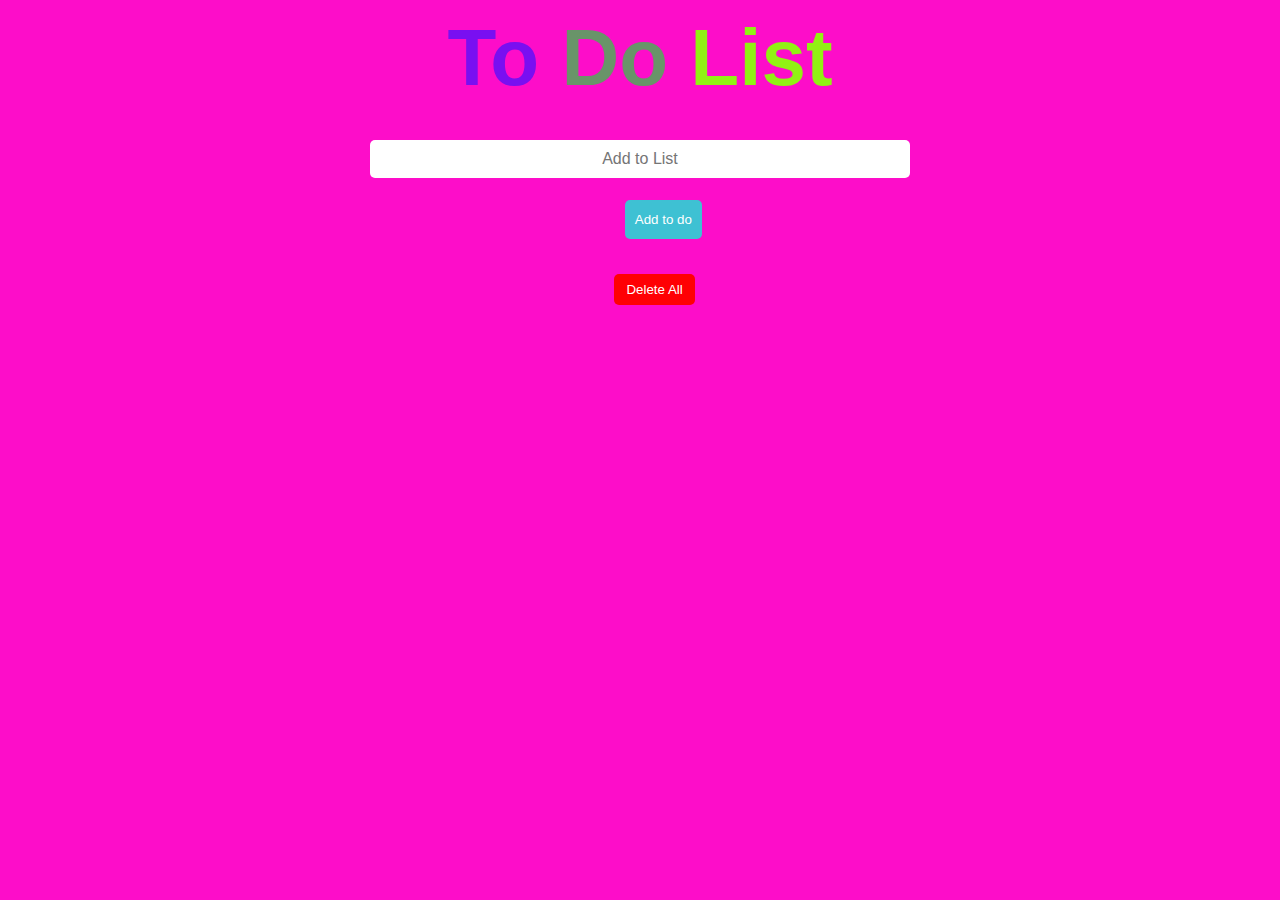
<file: month4_test/Section-B/toDoLists/index.html>
<!DOCTYPE html>
<html lang="en">
  <head>
    <meta charset="UTF-8" />
    <meta http-equiv="X-UA-Compatible" content="IE=edge" />
    <meta name="viewport" content="width=device-width, initial-scale=1.0" />
    <title>To-do-List</title>
    <link rel="stylesheet" href="./style.css" />
    <link
      href="https://fonts.googleapis.com/css2?family=Montserrat&display=swap"
      rel="stylesheet"
    />
    <script src="./script.js" defer></script>
  </head>
  <body>
    <h1>
      <span id="span-1">To</span>
      <span id="span-3">Do</span>
      <span id="span-6">List</span>
    </h1>
    <div class="interactive-container">
      <input type="text" id="input-field" placeholder="Add to List" />
      <button id="add-todo">Add to do</button>
    </div>
    <div class="list">
      <ul id="todo-list"></ul>
    </div>
    <button id="delete">Delete All</button>
  </body>
</html>
</file>
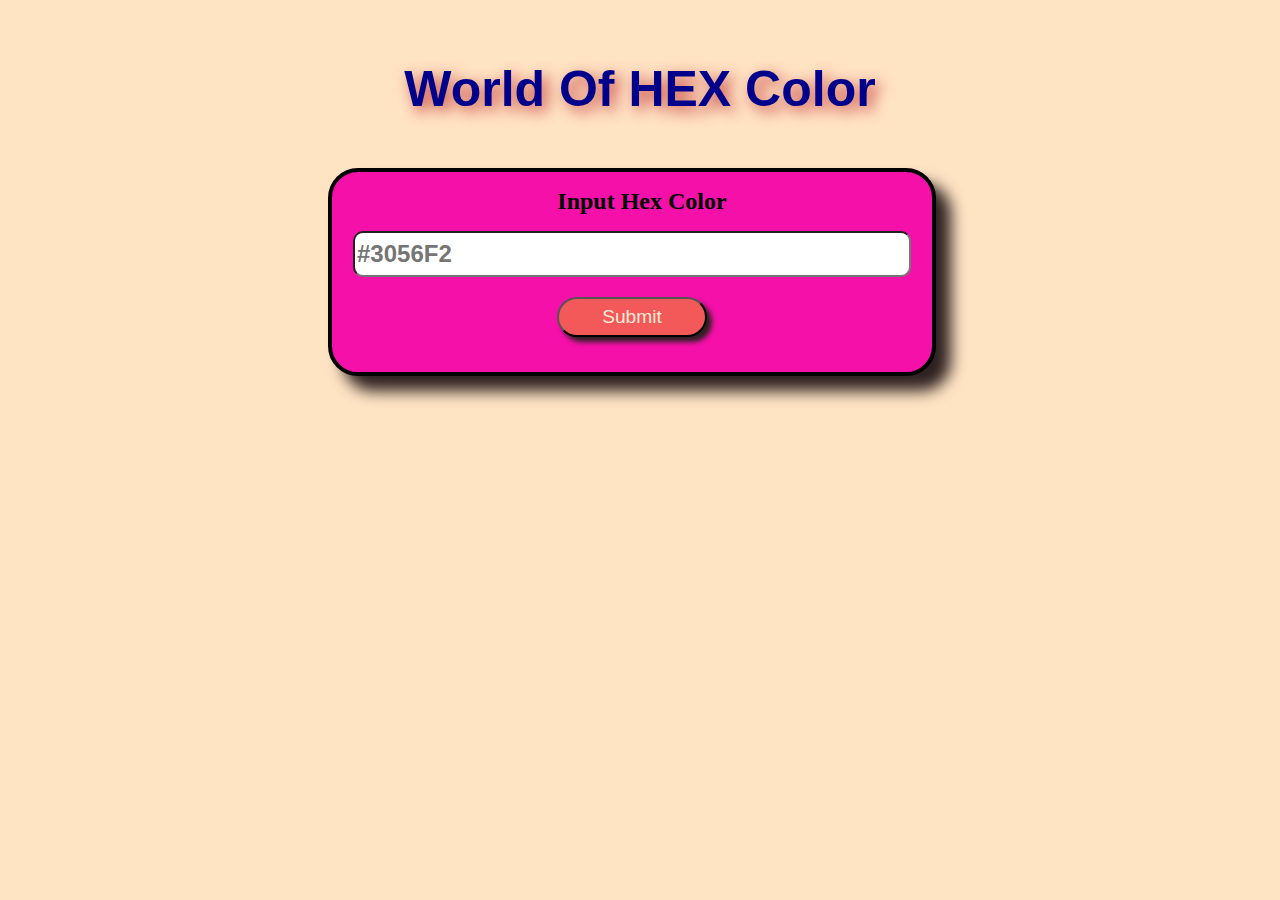
<file: month4_test/Section-B/hexColor/hex_color.html>
<!DOCTYPE html>
<html lang="en">

<head>
  <meta charset="UTF-8">
  <meta http-equiv="X-UA-Compatible" content="IE=edge">
  <meta name="viewport" content="width=device-width, initial-scale=1.0">
  <title>Hex Color</title>
</head>

<body>
  <h1 class="heading">World Of HEX Color</h1>
  <div class="container">
    <h1 class="input_text">Input Hex Color</h1>
    <div><input type="text" class="input" id="input_field" placeholder="#3056F2"></div>
    <div><button class="btn" id="submit">Submit</button></div>
  </div>
  <link rel="stylesheet" href="style.css">
  <script src="script.js"></script>

</body>

</html>
</file>
<file: month4_test/Section-B/toDoLists/style.css>
* {
  padding: 0;
  margin: 0;
  box-sizing: border-box;
  font-family:'Gill Sans', 'Gill Sans MT', Calibri, 'Trebuchet MS', sans-serif;
}

body {
  background-color: rgb(253, 13, 201);
}

h1 {
  text-align: center;
  margin: 12px;
  font-size: 5rem;
}

#span-1 {
  color: #790ff1;
}

#span-3 {
  color: #699469;
}

#span-6 {
  color: #91f114;
}

.interactive-container {
  text-align: center;
  position: relative;
  margin: 24px;
  padding: 12px;
}

#input-field {
  padding: 10px 10px;
  width: 60vh;
  text-align: center;
  font-size: 16px;
  outline: none;
  border: none;
  border-radius: 5px;
  color: black;
}

#add-todo {
  position: absolute;
  top: 60px;
  padding: 12px 10px;
  margin: 12px;
  outline: none;
  border: none;
  border-radius: 5px;
  background-color: #3ec1d3;
  left: 46vw;
}

.list {
  display: flex;
  justify-content: center;
  margin-right: 28vw;
  padding: 30px;
}

li {
  background-color: #ff165d;
  color: white;
  margin: 24px;
  padding: 12px 24px;
  border-radius: 5px;
  position: relative;
  text-align: center;
  list-style-type: none;
}

#delete {
  background-color: #ff0004;
  color: white;
  margin-left: 28vw;
}

button {
  position: absolute;
  left: 20vw;
  outline: none;
  padding: 8px 12px;
  border-radius: 5px;
  outline: none;
  border: none;
  background-color: #ff9a00;
  color: white;
}

button1 {
  position: absolute;
  left: 20vw;
  outline: none;
  padding: 8px 12px;
  border-radius: 5px;
  outline: none;
  border: none;
  background-color: #1eff00;
  color: white;
}

button2 {
  position: absolute;
  left: 20vw;
  outline: none;
  padding: 8px 12px;
  border-radius: 5px;
  outline: none;
  border: none;
  background-color: #1c1d02;
  color: white;
}

button3 {
  position: absolute;
  left: 20vw;
  outline: none;
  padding: 8px 12px;
  border-radius: 5px;
  outline: none;
  border: none;
  background-color: #ff0000;
  color: white;
}
</file>
<file: month4_test/Section-B/hexColor/style.css>
* {
    align: center;
}

body{
    background-color: bisque;
}
.heading{
    margin-top: 60px;
    text-align: center;
    font-family: Impact, Haettenschweiler, 'Arial Narrow Bold', sans-serif;
    font-size: 50px;
    color: darkblue;
    text-shadow: 5px 5px 15px rgb(196, 58, 58);
}
.container{
    text-align: center;
    border: 4px;
    border-radius: 30px;
    border-color: black;
    border-style: solid;
    height: 200px;
    width: 600px;
    margin-left: 320px;
    margin-top: 50px;
    background-color: rgb(245, 16, 169);
    align-items: center;
    box-shadow: 15px 15px 15px rgb(46, 33, 33);
}

.input_text{
    margin-left: 20px;
    font-size: x-large;
    text-align: center;

}
.input{
    width: 550px;
    height: 40px;
    font-size: x-large;
    border-radius: 10px;
    font-weight: 600;
}
.btn{
    margin-top: 20px;
    width: 150px;
    height: 40px;
    color: antiquewhite;
    font-size: larger;
    border-radius: 20px;
    background-color: rgb(243, 89, 89);
    transition: transform .2s;
    box-shadow: 5px 5px 5px rgb(46, 33, 33);

}
.btn:hover{
    background-color: rgb(212, 0, 255);
    transform: scale(1.2);
}
</file>
